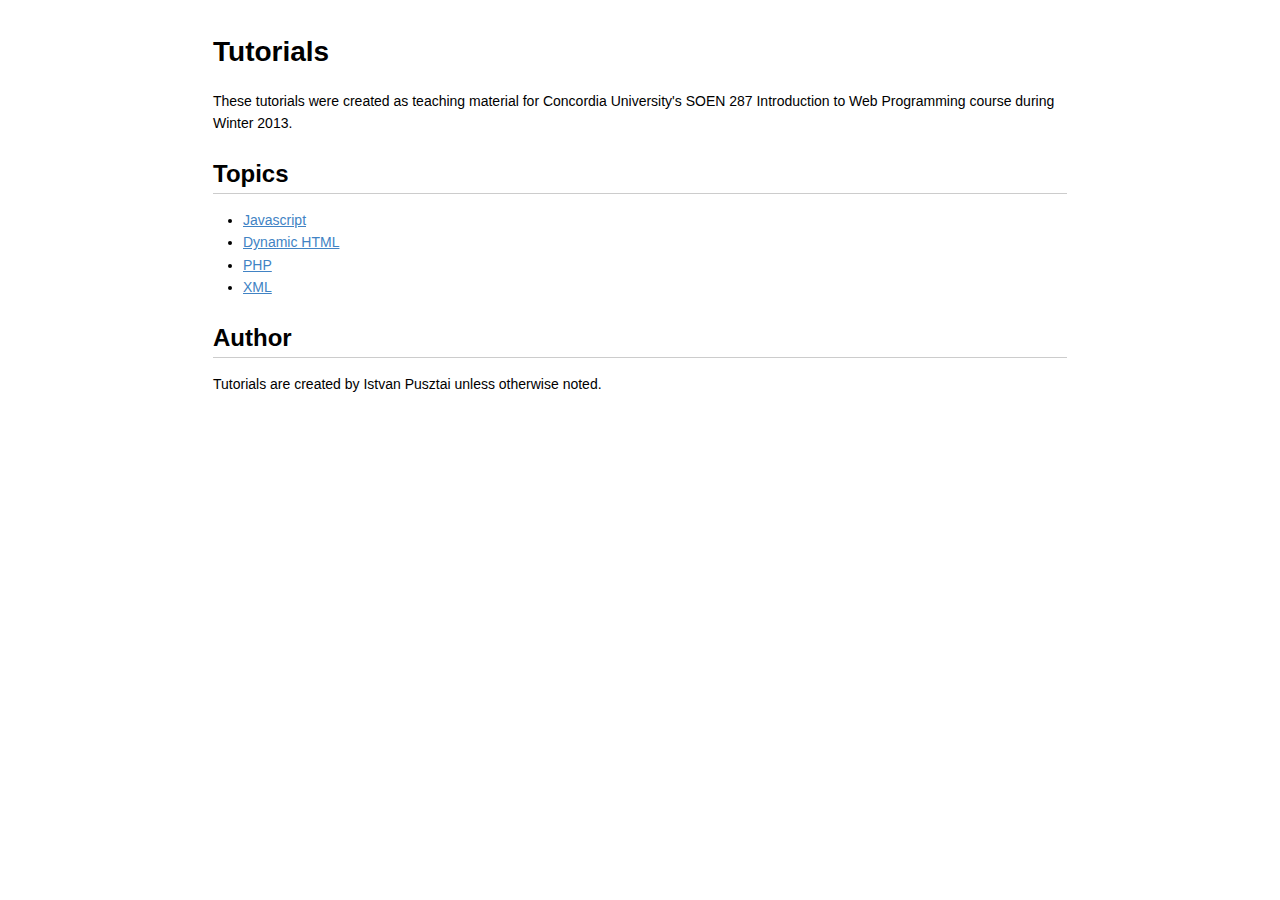
<file: index.html>
<!DOCTYPE html>
<html>

<head>

<meta charset="utf-8">
<meta name="viewport" content="width=device-width, initial-scale=1.0, user-scalable=yes">
<title>README</title>


<style type="text/css">
body {
  font-family: Helvetica, arial, sans-serif;
  font-size: 14px;
  line-height: 1.6;
  padding-top: 10px;
  padding-bottom: 10px;
  background-color: white;
  padding: 30px; }

body > *:first-child {
  margin-top: 0 !important; }
body > *:last-child {
  margin-bottom: 0 !important; }

a {
  color: #4183C4; }
a.absent {
  color: #cc0000; }
a.anchor {
  display: block;
  padding-left: 30px;
  margin-left: -30px;
  cursor: pointer;
  position: absolute;
  top: 0;
  left: 0;
  bottom: 0; }

h1, h2, h3, h4, h5, h6 {
  margin: 20px 0 10px;
  padding: 0;
  font-weight: bold;
  -webkit-font-smoothing: antialiased;
  cursor: text;
  position: relative; }

h1:hover a.anchor, h2:hover a.anchor, h3:hover a.anchor, h4:hover a.anchor, h5:hover a.anchor, h6:hover a.anchor {
  background: url([data-uri]) no-repeat 10px center;
  text-decoration: none; }

h1 tt, h1 code {
  font-size: inherit; }

h2 tt, h2 code {
  font-size: inherit; }

h3 tt, h3 code {
  font-size: inherit; }

h4 tt, h4 code {
  font-size: inherit; }

h5 tt, h5 code {
  font-size: inherit; }

h6 tt, h6 code {
  font-size: inherit; }

h1 {
  font-size: 28px;
  color: black; }

h2 {
  font-size: 24px;
  border-bottom: 1px solid #cccccc;
  color: black; }

h3 {
  font-size: 18px; }

h4 {
  font-size: 16px; }

h5 {
  font-size: 14px; }

h6 {
  color: #777777;
  font-size: 14px; }

p, blockquote, ul, ol, dl, li, table, pre {
  margin: 15px 0; }

hr {
  background: transparent url([data-uri]) repeat-x 0 0;
  border: 0 none;
  color: #cccccc;
  height: 4px;
  padding: 0;
}

body > h2:first-child {
  margin-top: 0;
  padding-top: 0; }
body > h1:first-child {
  margin-top: 0;
  padding-top: 0; }
  body > h1:first-child + h2 {
    margin-top: 0;
    padding-top: 0; }
body > h3:first-child, body > h4:first-child, body > h5:first-child, body > h6:first-child {
  margin-top: 0;
  padding-top: 0; }

a:first-child h1, a:first-child h2, a:first-child h3, a:first-child h4, a:first-child h5, a:first-child h6 {
  margin-top: 0;
  padding-top: 0; }

h1 p, h2 p, h3 p, h4 p, h5 p, h6 p {
  margin-top: 0; }

li p.first {
  display: inline-block; }
li {
  margin: 0; }
ul, ol {
  padding-left: 30px; }

ul :first-child, ol :first-child {
  margin-top: 0; }

dl {
  padding: 0; }
  dl dt {
    font-size: 14px;
    font-weight: bold;
    font-style: italic;
    padding: 0;
    margin: 15px 0 5px; }
    dl dt:first-child {
      padding: 0; }
    dl dt > :first-child {
      margin-top: 0; }
    dl dt > :last-child {
      margin-bottom: 0; }
  dl dd {
    margin: 0 0 15px;
    padding: 0 15px; }
    dl dd > :first-child {
      margin-top: 0; }
    dl dd > :last-child {
      margin-bottom: 0; }

blockquote {
  border-left: 4px solid #dddddd;
  padding: 0 15px;
  color: #777777; }
  blockquote > :first-child {
    margin-top: 0; }
  blockquote > :last-child {
    margin-bottom: 0; }

table {
  padding: 0;border-collapse: collapse; }
  table tr {
    border-top: 1px solid #cccccc;
    background-color: white;
    margin: 0;
    padding: 0; }
    table tr:nth-child(2n) {
      background-color: #f8f8f8; }
    table tr th {
      font-weight: bold;
      border: 1px solid #cccccc;
      margin: 0;
      padding: 6px 13px; }
    table tr td {
      border: 1px solid #cccccc;
      margin: 0;
      padding: 6px 13px; }
    table tr th :first-child, table tr td :first-child {
      margin-top: 0; }
    table tr th :last-child, table tr td :last-child {
      margin-bottom: 0; }

img {
  max-width: 100%; }

span.frame {
  display: block;
  overflow: hidden; }
  span.frame > span {
    border: 1px solid #dddddd;
    display: block;
    float: left;
    overflow: hidden;
    margin: 13px 0 0;
    padding: 7px;
    width: auto; }
  span.frame span img {
    display: block;
    float: left; }
  span.frame span span {
    clear: both;
    color: #333333;
    display: block;
    padding: 5px 0 0; }
span.align-center {
  display: block;
  overflow: hidden;
  clear: both; }
  span.align-center > span {
    display: block;
    overflow: hidden;
    margin: 13px auto 0;
    text-align: center; }
  span.align-center span img {
    margin: 0 auto;
    text-align: center; }
span.align-right {
  display: block;
  overflow: hidden;
  clear: both; }
  span.align-right > span {
    display: block;
    overflow: hidden;
    margin: 13px 0 0;
    text-align: right; }
  span.align-right span img {
    margin: 0;
    text-align: right; }
span.float-left {
  display: block;
  margin-right: 13px;
  overflow: hidden;
  float: left; }
  span.float-left span {
    margin: 13px 0 0; }
span.float-right {
  display: block;
  margin-left: 13px;
  overflow: hidden;
  float: right; }
  span.float-right > span {
    display: block;
    overflow: hidden;
    margin: 13px auto 0;
    text-align: right; }

code, tt {
  margin: 0 2px;
  padding: 0 5px;
  white-space: nowrap;
  border: 1px solid #eaeaea;
  background-color: #f8f8f8;
  border-radius: 3px; }

pre code {
  margin: 0;
  padding: 0;
  white-space: pre;
  border: none;
  background: transparent; }

.highlight pre {
  background-color: #f8f8f8;
  border: 1px solid #cccccc;
  font-size: 13px;
  line-height: 19px;
  overflow: auto;
  padding: 6px 10px;
  border-radius: 3px; }

pre {
  background-color: #f8f8f8;
  border: 1px solid #cccccc;
  font-size: 13px;
  line-height: 19px;
  overflow: auto;
  padding: 6px 10px;
  border-radius: 3px; }
  pre code, pre tt {
    background-color: transparent;
    border: none; }

sup {
    font-size: 0.83em;
    vertical-align: super;
    line-height: 0;
}

kbd {
  display: inline-block;
  padding: 3px 5px;
  font-size: 11px;
  line-height: 10px;
  color: #555;
  vertical-align: middle;
  background-color: #fcfcfc;
  border: solid 1px #ccc;
  border-bottom-color: #bbb;
  border-radius: 3px;
  box-shadow: inset 0 -1px 0 #bbb
}

* {
	-webkit-print-color-adjust: exact;
}
@media screen and (min-width: 914px) {
    body {
        width: 854px;
        margin:0 auto;
    }
}
@media print {
	table, pre {
		page-break-inside: avoid;
	}
	pre {
		word-wrap: break-word;
	}
}
</style>


</head>

<body>

<h1 id="toc_0">Tutorials</h1>

<p>These tutorials were created as teaching material for Concordia University&#39;s SOEN 287 Introduction to Web Programming course during Winter 2013.</p>

<h2 id="toc_1">Topics</h2>

<ul>
<li><a href="http://istvanp.github.io/tutorials/javascript/">Javascript</a></li>
<li><a href="http://jsbin.com/dhtml/">Dynamic HTML</a></li>
<li><a href="http://istvanp.github.io/tutorials/php/">PHP</a></li>
<li><a href="http://istvanp.github.io/tutorials/xml/">XML</a></li>
</ul>

<h2 id="toc_2">Author</h2>

<p>Tutorials are created by Istvan Pusztai unless otherwise noted.</p>




</body>

</html>
</file>
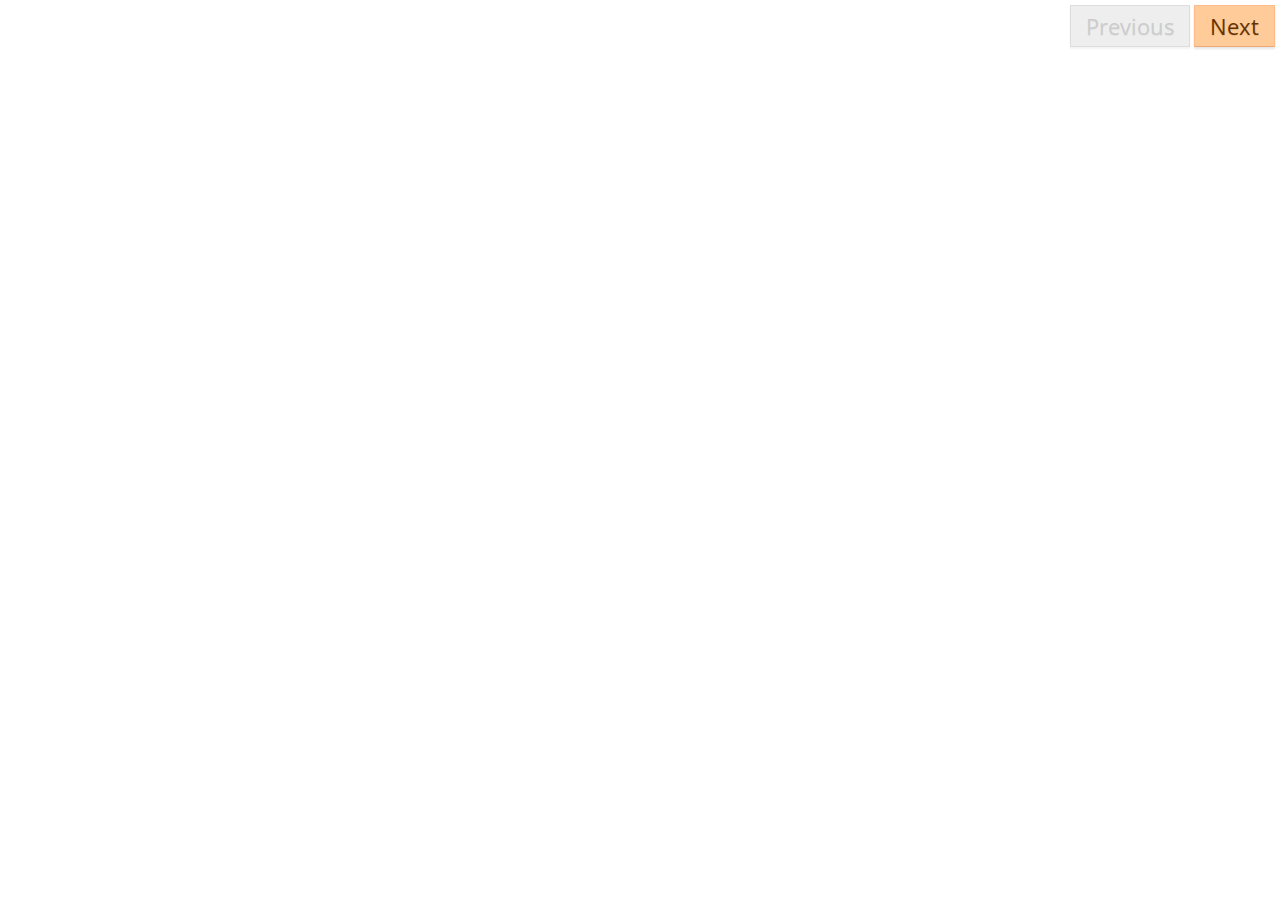
<file: dhtml/index.html>
<!DOCTYPE html>
<html>
<head>
    <title>DHTML Tutorial</title>
    <link href='http://fonts.googleapis.com/css?family=Droid+Serif|Open+Sans:400,700' rel='stylesheet' type='text/css'>
    <link rel="stylesheet" href="style.css" />
    <link rel="stylesheet" href="js/prettify/prettify.css" />
    <script src="http://ajax.googleapis.com/ajax/libs/jquery/1.9.0/jquery.min.js"></script>
    <script src="js/prettify/prettify.js"></script>
    <script src="js/jquery-hashchange.min.js"></script>
    <script src="js/js-yaml.min.js"></script>
    <script src="js/slides.js"></script>
</head>
<body>
<div id="slide-outer">
    <div id="controls">
        <button id="prev" disabled>Previous</button>
        <button id="next">Next</button>
    </div>
    <div id="slide-inner">
        <h1></h1>
        <div></div>
    </div>
</div>
<div id="jsbin">
    <iframe />
</div>
</body>
</html>
</file>
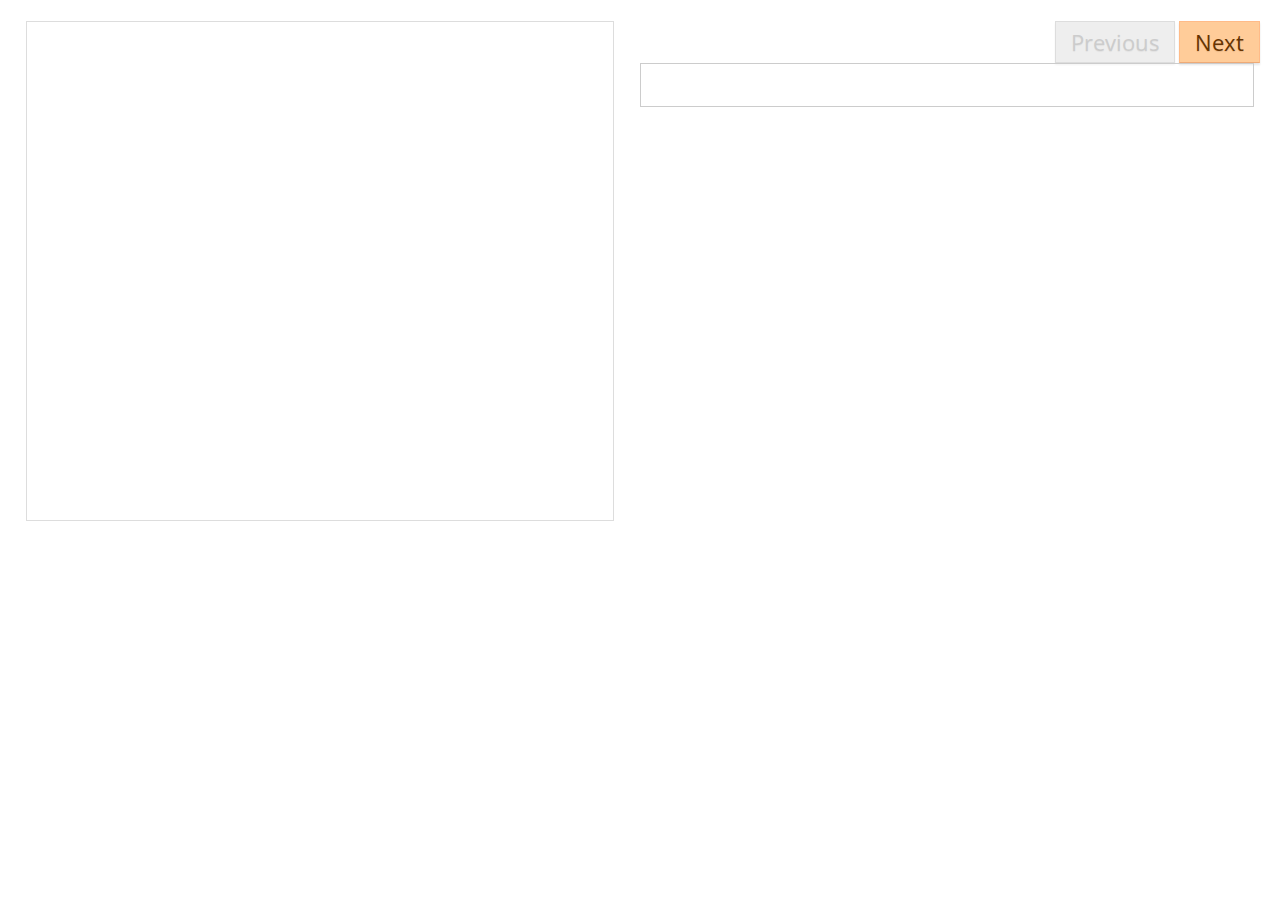
<file: php/index.html>
<!DOCTYPE html>
<html>
<head>
    <title>PHP Tutorial</title>
    <link href='http://fonts.googleapis.com/css?family=Droid+Serif|Open+Sans:400,700' rel='stylesheet' type='text/css'>
    <link rel="stylesheet" href="style.css" />
    <link rel="stylesheet" href="js/prettify/prettify.css" />
    <script src="http://ajax.googleapis.com/ajax/libs/jquery/1.9.0/jquery.min.js"></script>
    <script src="http://d1n0x3qji82z53.cloudfront.net/src-min-noconflict/ace.js"></script>
    <script src="js/prettify/prettify.js"></script>
    <script src="js/jquery-hashchange.min.js"></script>
    <script src="js/js-yaml.min.js"></script>
    <script src="js/slides.js"></script>
</head>
<body>
<div id="slide-outer">
    <div id="controls">
        <button id="prev" disabled>Previous</button>
        <button id="next">Next</button>
    </div>
    <div id="slide-inner">
        <h1></h1>
        <div></div>
    </div>
</div>
<div id="code-outer">
    <div id="editor"></div>
    <div id="ajax" style="display: none">Evaluating code...</div>
    <div id="output"></div>
</div>
<div style="clear: both"></div>
</body>
</html>
</file>
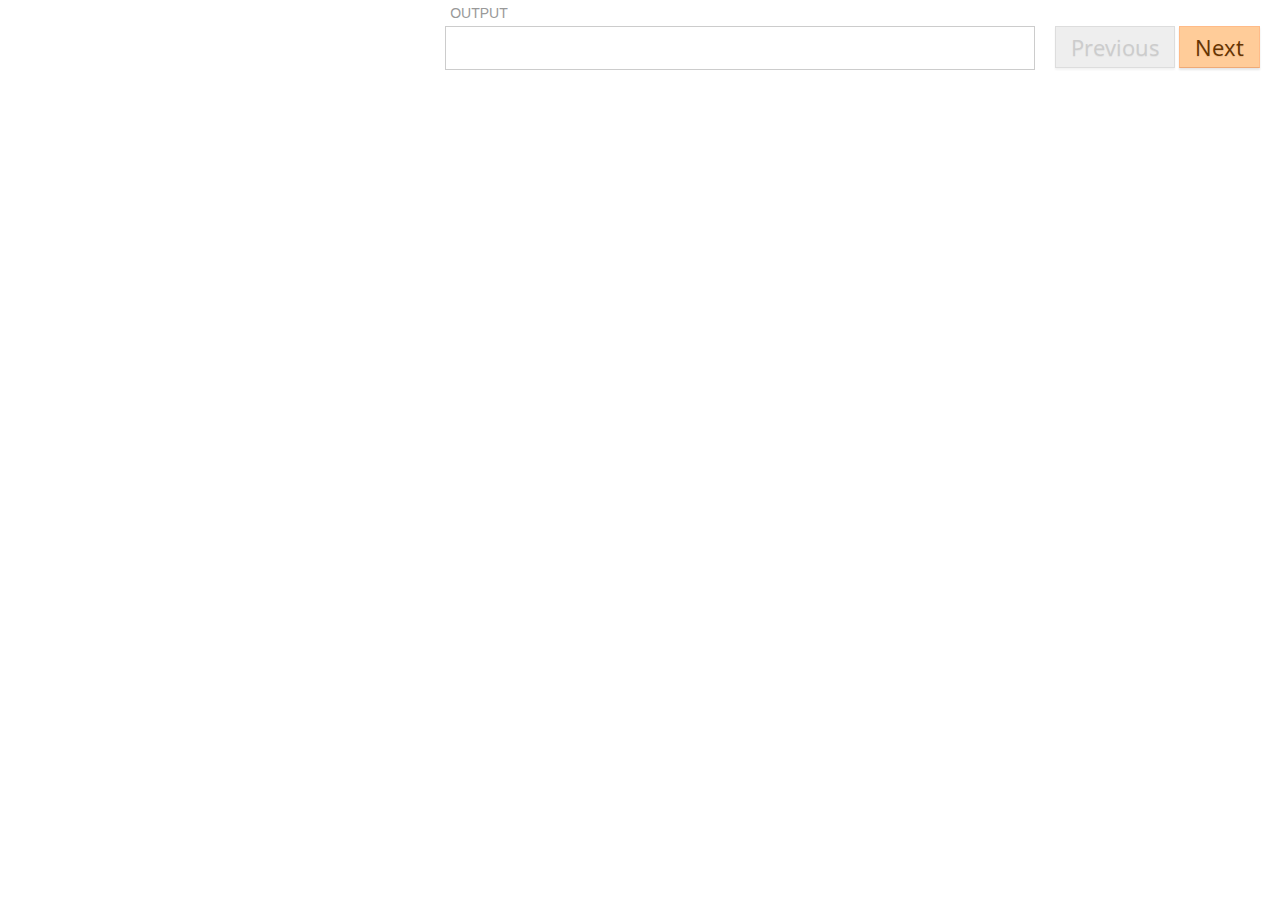
<file: xml/index.html>
<!DOCTYPE html>
<html>
<head>
    <title>XML Tutorial</title>
    <link href='http://fonts.googleapis.com/css?family=Droid+Serif|Open+Sans:400,700' rel='stylesheet' type='text/css'>
    <link rel="stylesheet" href="style.css" />
    <link rel="stylesheet" href="js/prettify/prettify.css" />
    <script src="http://ajax.googleapis.com/ajax/libs/jquery/1.9.0/jquery.min.js"></script>
    <script src="http://d1n0x3qji82z53.cloudfront.net/src-min-noconflict/ace.js"></script>
    <script src="js/prettify/prettify.js"></script>
    <script src="js/jquery-hashchange.min.js"></script>
    <script src="js/js-yaml.min.js"></script>
    <script src="js/slides.js"></script>
</head>
<body>
<div id="slide-outer">
    <div id="controls">
        <button id="prev" disabled>Previous</button>
        <button id="next">Next</button>
    </div>
    <div id="slide-inner">
        <h1></h1>
        <div></div>
    </div>
</div>
<div id="code-outer">
    <div id="editor"></div>
    <div id="ajax" style="display: none">Evaluating code...</div>
    <div id="output"></div>
</div>
<div style="clear: both"></div>
</body>
</html>
</file>
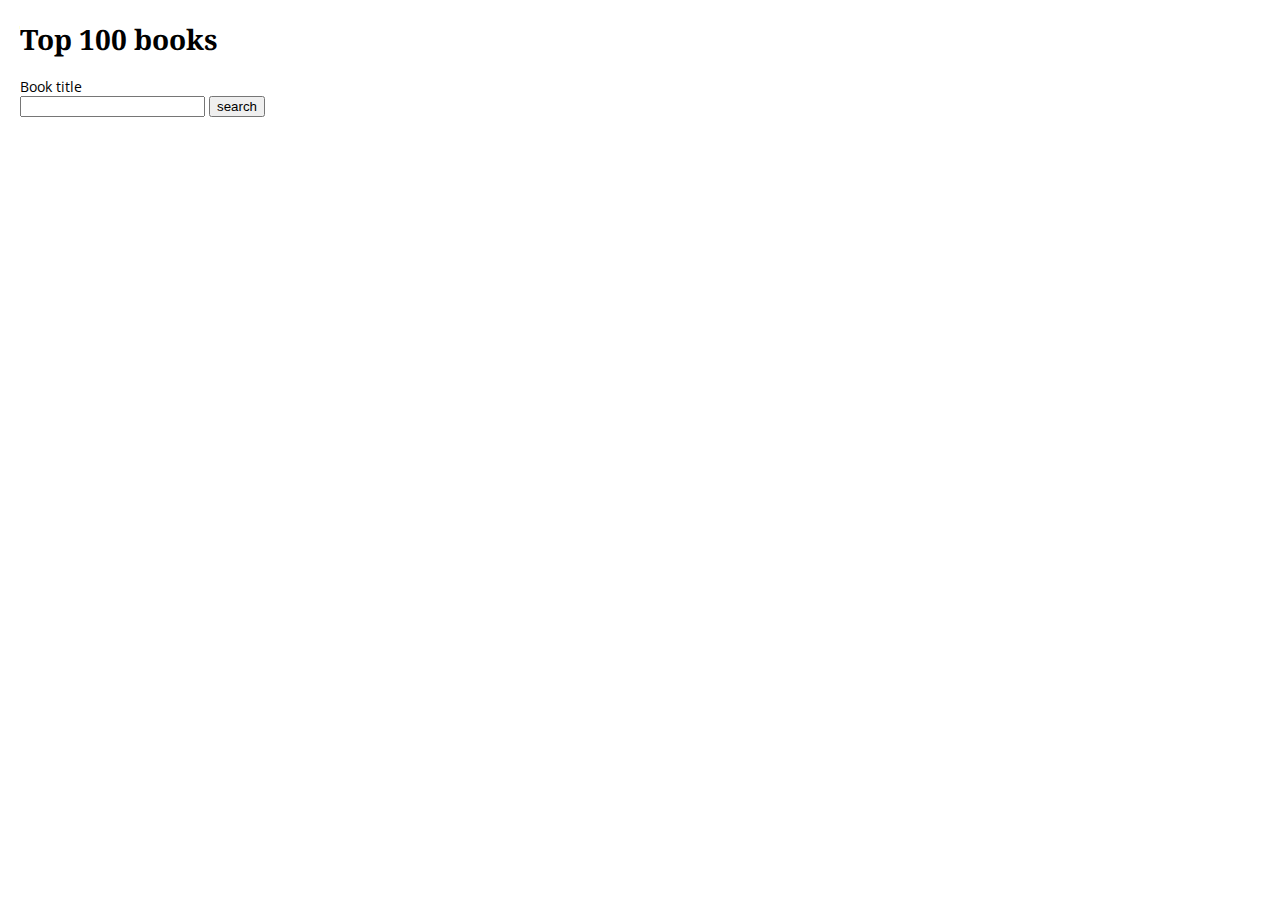
<file: xml/ajax.html>
<!DOCTYPE html>
<html>
<head>
    <title>AJAX Tutorial</title>
    <link rel='stylesheet' href='http://fonts.googleapis.com/css?family=Droid+Serif|Open+Sans:400,700'>
    <style>
        body {
            font: 14px 'Open Sans', Arial, sans-serif;
            margin: 20px;
        }
        h1,h2 {
            font-family: 'Droid Serif', Arial, sans-serif;
        }
        dt span {
            font-style: italic;
        }
    </style>
</head>
<body>
    <h1>Top 100 books</h1>
    <label>
        Book title
        <form>
            <input type="text"/>
            <input type="submit" value="search" onclick="return ajax()"/>
        </form>
    </label>
    <div id="books"></div>
<script>
var output = document.getElementById('books'),
    form   = document.forms[0];
function ajax() {
    var xhr;
    if (window.XMLHttpRequest) { // Modern browsers
        xhr = new XMLHttpRequest();
    } else if (window.ActiveXObject) { // IE 8 and older
        xhr = new ActiveXObject("Microsoft.XMLHTTP");
    }
    xhr.open('GET', 'ajax.php?q=' + encodeURIComponent(form[0].value));
    xhr.onreadystatechange = function() {
        if (xhr.readyState === 4) {
            if (xhr.status === 200) {
                parse(xhr.responseXML);
            }
            else {
              alert('Problem contacting server');
            }
        }
    };
    xhr.send();
    return false;
}
function parse(xml) {
    var books = xml.getElementsByTagName('book');

    if (books.length == 0) {
        output.innerHTML = "<p>No results. Try a broader search.</p>";
        return;
    }

    output.innerHTML = "<dl>";
    for (var i = 0; i < books.length; i++) {
        var children = books.item(i),
            title = children.getElementsByTagName('title'),
            author = children.getElementsByTagName('author');
        title = title.item(0).childNodes[0].nodeValue;
        author = author.item(0).childNodes[0].nodeValue;
        output.innerHTML += "<dt><span>" + title + "</span> by " + author + "</dt>";
    }
    output.innerHTML += "</dl>";
}
</script>
</body>
</html>
</file>
<file: dhtml/style.css>
body {
	color: #333;
	font-family: 'Open Sans', Arial, sans-serif;
	margin: 0;
	padding: 0;
}
h1,h2,h3,h4,h5,h6 {
	font-family: 'Droid Serif', Arial, sans-serif;
	font-weight: normal;
}
a {
    color: #960;
}
a:hover {
    color: #c90;
}
code, pre {
	font-family: "Menlo,Monaco,"Andale Mono","lucida console","Courier New",monospace";
}
code {
	background: #eee;
	padding: 1px 2px;
}
hr {
    border: 0;
    border-top: 1px solid #ddd;
}
kbd {
    background: #f3f3f3;
    border: 1px solid #ccc;
    -moz-box-shadow: inset 1px 1px 0 #fff, inset -1px -1px 0 #fff, 0 2px 0 rgba(0,0,0,0.3);
    -webkit-box-shadow: inset 1px 1px 0 #fff, inset -1px -1px 0 #fff, 0 2px 0 rgba(0,0,0,0.3);
    box-shadow: inset 1px 1px 0 #fff, inset -1px -1px 0 #fff, 0 2px 0 rgba(0,0,0,0.3);
    -moz-border-radius: 4px;
    -webkit-border-radius: 4px;
    border-radius: 4px;
    font: normal 12px sans-serif;
    padding: 3px 5px;
    margin: 0 2px;
    vertical-align: 20%;
}
#slide-outer {
	position: absolute;
	top: 0;
	height: 200px;
	bottom: auto;
	left: 0;
	right: 0;
}
#slide-inner {
	margin: 20px;
}
#jsbin {
	position: absolute;
	top: 200px;
	left: 0;
	right: 0;
	bottom: 0;
}
iframe {
	border: 0;
	height: 100%;
	width: 100%;
}
#controls {
	float: right;
	margin: 5px;
}
button {
	background: #fc9;
	border: 1px solid #fb8;
	border-bottom-color: #ea7;
	box-shadow: 0 2px 2px rgba(0,0,0,0.1);
	color: #630;
	font: normal 22px 'Open Sans', Arial, sans-serif;
	padding: 5px 15px;
	text-shadow: 0 1px 1px rgba(0,0,0,0.1);
}
button:hover {
	background: #fda;	
}
button:active {
	box-shadow: none;
	position: relative;
	top: 2px;
}
button[disabled], button[disabled]:hover, button[disabled]:active {
	background: #eee;
	border-color: #ddd;
	box-shadow: 0 2px 2px rgba(0,0,0,0.05);
	color: #ccc;
	position: static;
	text-shadow: 0 1px 1px rgba(0,0,0,0.05);
}
</file>
<file: dhtml/js/prettify/prettify.css>
/* Pretty printing styles. Used with prettify.js. */

/* SPAN elements with the classes below are added by prettyprint. */
.pln { color: #000 }  /* plain text */

@media screen {
  .str { color: #c00 }  /* string content */
  .kwd { color: #008 }  /* a keyword */
  .com { color: #888 }  /* a comment */
  .typ { color: #606 }  /* a type name */
  .lit { color: #066 }  /* a literal value */
  /* punctuation, lisp open bracket, lisp close bracket */
  .pun, .opn, .clo { color: #660 }
  .tag { color: #008 }  /* a markup tag name */
  .atn { color: #606 }  /* a markup attribute name */
  .atv { color: #080 }  /* a markup attribute value */
  .dec, .var { color: #606 }  /* a declaration; a variable name */
  .fun { color: red }  /* a function name */
}

/* Use higher contrast and text-weight for printable form. */
@media print, projection {
  .str { color: #060 }
  .kwd { color: #006; font-weight: bold }
  .com { color: #600; font-style: italic }
  .typ { color: #404; font-weight: bold }
  .lit { color: #044 }
  .pun, .opn, .clo { color: #440 }
  .tag { color: #006; font-weight: bold }
  .atn { color: #404 }
  .atv { color: #060 }
}

/* Put a border around prettyprinted code snippets. */
pre.prettyprint { padding: 2px; border: 1px solid #888 }

/* Specify class=linenums on a pre to get line numbering */
ol.linenums { margin-top: 0; margin-bottom: 0 } /* IE indents via margin-left */
li.L0,
li.L1,
li.L2,
li.L3,
li.L5,
li.L6,
li.L7,
li.L8 { list-style-type: none }
/* Alternate shading for lines */
li.L1,
li.L3,
li.L5,
li.L7,
li.L9 { background: #eee }
</file>
<file: php/style.css>
body {
	color: #333;
	font-family: 'Open Sans', Arial, sans-serif;
	margin: 0;
	padding: 0;
}
h1,h2,h3,h4,h5,h6 {
	font-family: 'Droid Serif', Arial, sans-serif;
	font-weight: normal;
}
a {
    color: #960;
}
a:hover {
    color: #c90;
}
code, pre, #output.pre {
	font-family: Menlo, Monaco, "Lucida Console", "Courier New", monospace;
}
code {
	background: #f3f3f3;
	padding: 1px 2px;
}
hr {
    border: 0;
    border-top: 1px solid #ddd;
}
kbd {
    background: #f3f3f3;
    border: 1px solid #ccc;
    -moz-box-shadow: inset 1px 1px 0 #fff, inset -1px -1px 0 #fff, 0 2px 0 rgba(0,0,0,0.3);
    -webkit-box-shadow: inset 1px 1px 0 #fff, inset -1px -1px 0 #fff, 0 2px 0 rgba(0,0,0,0.3);
    box-shadow: inset 1px 1px 0 #fff, inset -1px -1px 0 #fff, 0 2px 0 rgba(0,0,0,0.3);
    -moz-border-radius: 4px;
    -webkit-border-radius: 4px;
    border-radius: 4px;
    display: inline-block;
    font: normal 12px sans-serif;
    padding: 3px 5px;
    margin: 3px 2px;
    vertical-align: 10%;
}
#slide-outer {
}
#slide-inner {
	margin: 20px;
}
#controls {
	float: right;
	margin: 0 20px;
}
button {
	background: #fc9;
	border: 1px solid #fb8;
	border-bottom-color: #ea7;
	box-shadow: 0 2px 2px rgba(0,0,0,0.1);
	color: #630;
	font: normal 22px 'Open Sans', Arial, sans-serif;
	padding: 5px 15px;
	text-shadow: 0 1px 1px rgba(0,0,0,0.1);
}
button:hover {
	background: #fda;	
}
button:active {
	box-shadow: none;
	position: relative;
	top: 2px;
}
button[disabled], button[disabled]:hover, button[disabled]:active {
	background: #eee;
	border-color: #ddd;
	box-shadow: 0 2px 2px rgba(0,0,0,0.05);
	color: #ccc;
	position: static;
	text-shadow: 0 1px 1px rgba(0,0,0,0.05);
}
#editor {
	border: 1px solid #ddd;
	box-sizing: border-box;
	float: left;
	font-size: 14px;
	margin: 0 2% 2% 2%;
	height: 500px;
	position: relative;
	width: 46%;
}
#output {
	border: 1px solid #ccc;
	box-sizing: border-box;
	float: left;
    font-family: Arial, sans-serif;
	margin: 0 0 2% 0;
	min-height: 44px;
	padding: 10px;
	width: 48%;
}
#output.pre {
    white-space: pre;
	word-wrap: break-word;
}
#ajax {
	background: #eee url(spinner.gif) 4px center no-repeat;
	border: 1px solid #ddd;
	padding: 10px 10px 10px 26px;
	position: absolute;
	right: 2%;
}
</file>
<file: php/js/prettify/prettify.css>
/* Tomorrow Theme */
/* Original theme - https://github.com/chriskempson/tomorrow-theme */
/* Pretty printing styles. Used with prettify.js. */
/* SPAN elements with the classes below are added by prettyprint. */
/* plain text */
.pln {
  color: #4d4d4c;
}

@media screen {
  /* string content */
  .str {
    color: #718c00;
  }

  /* a keyword */
  .kwd {
    color: #8959a8;
  }

  /* a comment */
  .com {
    color: #8e908c;
  }

  /* a type name */
  .typ {
    color: #4271ae;
  }

  /* a literal value */
  .lit {
    color: #f5871f;
  }

  /* punctuation */
  .pun {
    color: #4d4d4c;
  }

  /* lisp open bracket */
  .opn {
    color: #4d4d4c;
  }

  /* lisp close bracket */
  .clo {
    color: #4d4d4c;
  }

  /* a markup tag name */
  .tag {
    color: #c82829;
  }

  /* a markup attribute name */
  .atn {
    color: #f5871f;
  }

  /* a markup attribute value */
  .atv {
    color: #3e999f;
  }

  /* a declaration */
  .dec {
    color: #f5871f;
  }

  /* a variable name */
  .var {
    color: #c82829;
  }

  /* a function name */
  .fun {
    color: #4271ae;
  }
}
/* Use higher contrast and text-weight for printable form. */
@media print, projection {
  .str {
    color: #006600;
  }

  .kwd {
    color: #006;
    font-weight: bold;
  }

  .com {
    color: #600;
    font-style: italic;
  }

  .typ {
    color: #404;
    font-weight: bold;
  }

  .lit {
    color: #004444;
  }

  .pun, .opn, .clo {
    color: #444400;
  }

  .tag {
    color: #006;
    font-weight: bold;
  }

  .atn {
    color: #440044;
  }

  .atv {
    color: #006600;
  }
}
/* Style */
pre.prettyprint {
  background: white;
  font-family: Menlo, "Bitstream Vera Sans Mono", "DejaVu Sans Mono", Monaco, Consolas, monospace;
  font-size: 12px;
  line-height: 1.5;
  border: 1px solid #cccccc;
  padding: 10px;
}

/* Specify class=linenums on a pre to get line numbering */
ol.linenums {
  margin-top: 0;
  margin-bottom: 0;
}

/* IE indents via margin-left */
li.L0,
li.L1,
li.L2,
li.L3,
li.L4,
li.L5,
li.L6,
li.L7,
li.L8,
li.L9 {
  /* */
}

/* Alternate shading for lines */
li.L1,
li.L3,
li.L5,
li.L7,
li.L9 {
  /* */
}
</file>
<file: xml/style.css>
body {
	color: #333;
	font-family: 'Open Sans', Arial, sans-serif;
	margin: 0;
	padding: 0;
}
h1,h2,h3,h4,h5,h6 {
	font-family: 'Droid Serif', Arial, sans-serif;
	font-weight: normal;
}
a {
    color: #960;
}
a:hover {
    color: #c90;
}
code, pre, #output.pre, #output .source {
	font-family: Menlo, Monaco, "Lucida Console", "Courier New", monospace;
}
code {
	background: #f3f3f3;
	padding: 1px 2px;
}
hr {
    border: 0;
    border-top: 1px solid #ddd;
}
kbd {
    background: #f3f3f3;
    border: 1px solid #ccc;
    -moz-box-shadow: inset 1px 1px 0 #fff, inset -1px -1px 0 #fff, 0 2px 0 rgba(0,0,0,0.3);
    -webkit-box-shadow: inset 1px 1px 0 #fff, inset -1px -1px 0 #fff, 0 2px 0 rgba(0,0,0,0.3);
    box-shadow: inset 1px 1px 0 #fff, inset -1px -1px 0 #fff, 0 2px 0 rgba(0,0,0,0.3);
    -moz-border-radius: 4px;
    -webkit-border-radius: 4px;
    border-radius: 4px;
    display: inline-block;
    font: normal 12px sans-serif;
    padding: 3px 5px;
    margin: 3px 2px;
    vertical-align: 10%;
}
table {
    border-collapse: collapse;
    margin: 10px 0;
}
    td, th, caption {
        border: 2px solid #fff;
        padding: 5px 10px;
    }
    caption {
    	background: #fc9;
        font-weight: bold;
        border-bottom: 0;
    }
    tr:nth-of-type(odd),
    th:nth-of-type(odd) {
    	background: #ffeedd;
    }
    tr:nth-of-type(even) {
        background: #f7f7f7;
    }
#slide-outer {
}
#slide-inner {
	margin: 20px;
}
#controls {
	float: right;
	margin: 0 20px;
}
button {
	background: #fc9;
	border: 1px solid #fb8;
	border-bottom-color: #ea7;
	box-shadow: 0 2px 2px rgba(0,0,0,0.1);
	color: #630;
	font: normal 22px 'Open Sans', Arial, sans-serif;
	padding: 5px 15px;
	text-shadow: 0 1px 1px rgba(0,0,0,0.1);
}
button:hover {
	background: #fda;	
}
button:active {
	box-shadow: none;
	position: relative;
	top: 2px;
}
button[disabled], button[disabled]:hover, button[disabled]:active {
	background: #eee;
	border-color: #ddd;
	box-shadow: 0 2px 2px rgba(0,0,0,0.05);
	color: #ccc;
	position: static;
	text-shadow: 0 1px 1px rgba(0,0,0,0.05);
}
#code-outer {
    margin: 2%;
}
.editor {
	border: 1px solid #ddd;
    box-sizing: border-box;
    -moz-box-sizing: border-box;
	font-size: 14px !important;
    margin-bottom: 2%;
    margin-top: 4%;
	height: 500px;
	position: relative !important;
    overflow: visible !important;
	width: 50%;
}
.editor:before, #output:before {
    background: #fff;
    color: #999;
    content: "Code";
    font-size: 14px;
    display: block;
    position: absolute;
    left: -1px;
    right: -1px;
    top: -24px;
    padding: 2px 5px;
    text-transform: uppercase;
}
.editor.php:before {
    content: "PHP";
}
.editor.xml:before {
    content: "XML";
}
.editor.xsd:before {
    content: "XSD";
}
#output:before {
    content: "Output";
}
#output {
	border: 1px solid #ccc;
	box-sizing: border-box;
	float: right;
    font-family: Arial, sans-serif;
	margin-bottom: 2%;
	min-height: 44px;
    position: relative;
    padding: 10px;
	width: 48%;
}
#output.pre {
    white-space: pre;
	word-wrap: break-word;
}
    #output .success {
        background: #cfc;
        border: 1px solid #ada;
        padding: 20px;
        font-size: 20px;
        color: #363;
        margin: 10px;
        text-align: center;
    }
    #output .code {
        color: #c33;
    }
    #output .error {
        background: #fee;
        border: 1px solid #daa;
        padding: 10px;
        color: #700;
        margin: 10px;
    }
    #output .line, #output .column {
        font-weight: bold;
    }
    #output .source {
        font-style: italic;
        margin: 10px 0;
        white-space: pre;
    	word-wrap: break-word;        
    }
    #output .source span {
        color: red;
        font-weight: bold;
        border-bottom: 2px dotted red;
    }
#ajax {
	background: #eee url(spinner.gif) 4px center no-repeat;
	border: 1px solid #ddd;
	padding: 10px 10px 10px 26px;
	position: absolute;
	right: 2%;
}
</file>
<file: xml/js/prettify/prettify.css>
/* Tomorrow Theme */
/* Original theme - https://github.com/chriskempson/tomorrow-theme */
/* Pretty printing styles. Used with prettify.js. */
/* SPAN elements with the classes below are added by prettyprint. */
/* plain text */
.pln {
  color: #4d4d4c;
}

@media screen {
  /* string content */
  .str {
    color: #718c00;
  }

  /* a keyword */
  .kwd {
    color: #8959a8;
  }

  /* a comment */
  .com {
    color: #8e908c;
  }

  /* a type name */
  .typ {
    color: #4271ae;
  }

  /* a literal value */
  .lit {
    color: #f5871f;
  }

  /* punctuation */
  .pun {
    color: #4d4d4c;
  }

  /* lisp open bracket */
  .opn {
    color: #4d4d4c;
  }

  /* lisp close bracket */
  .clo {
    color: #4d4d4c;
  }

  /* a markup tag name */
  .tag {
    color: #c82829;
  }

  /* a markup attribute name */
  .atn {
    color: #f5871f;
  }

  /* a markup attribute value */
  .atv {
    color: #3e999f;
  }

  /* a declaration */
  .dec {
    color: #f5871f;
  }

  /* a variable name */
  .var {
    color: #c82829;
  }

  /* a function name */
  .fun {
    color: #4271ae;
  }
}
/* Use higher contrast and text-weight for printable form. */
@media print, projection {
  .str {
    color: #006600;
  }

  .kwd {
    color: #006;
    font-weight: bold;
  }

  .com {
    color: #600;
    font-style: italic;
  }

  .typ {
    color: #404;
    font-weight: bold;
  }

  .lit {
    color: #004444;
  }

  .pun, .opn, .clo {
    color: #444400;
  }

  .tag {
    color: #006;
    font-weight: bold;
  }

  .atn {
    color: #440044;
  }

  .atv {
    color: #006600;
  }
}
/* Style */
pre.prettyprint {
  background: white;
  font-family: Menlo, "Bitstream Vera Sans Mono", "DejaVu Sans Mono", Monaco, Consolas, monospace;
  font-size: 12px;
  line-height: 1.5;
  border: 1px solid #cccccc;
  padding: 10px;
}

/* Specify class=linenums on a pre to get line numbering */
ol.linenums {
  margin-top: 0;
  margin-bottom: 0;
}

/* IE indents via margin-left */
li.L0,
li.L1,
li.L2,
li.L3,
li.L4,
li.L5,
li.L6,
li.L7,
li.L8,
li.L9 {
  /* */
}

/* Alternate shading for lines */
li.L1,
li.L3,
li.L5,
li.L7,
li.L9 {
  /* */
}
</file>
